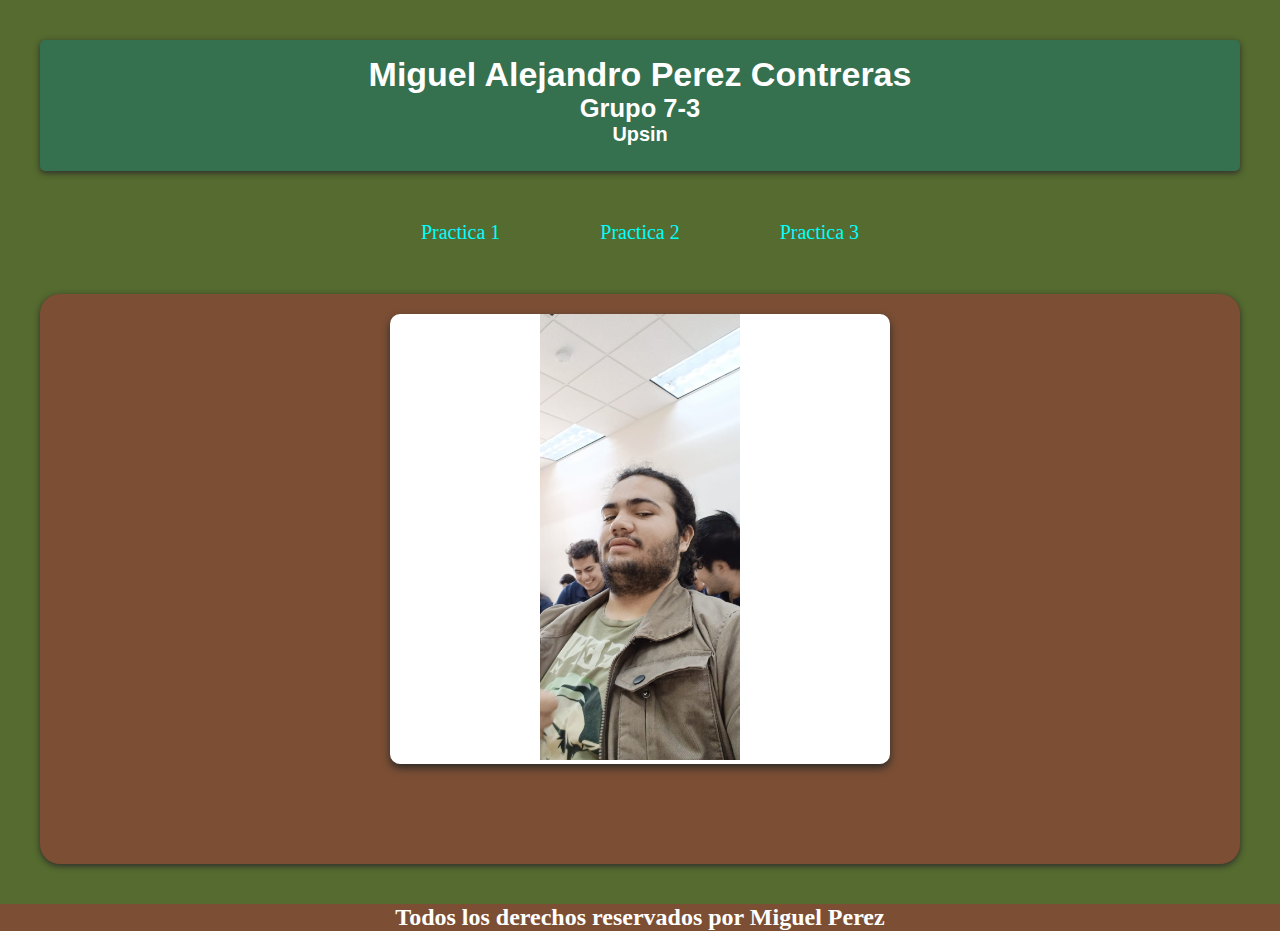
<file: index.html>
<!DOCTYPE html>
<html lang="en">
<head>
    <meta charset="UTF-8">
    <meta name="viewport" content="width=device-width, initial-scale=1.0">
    <link rel="stylesheet" href="./css/style.css">
    <title>Index pre-examen</title>
</head>
<body>
    <center>

        <header id="encabezado">
            <h1>Miguel Alejandro Perez Contreras</h1>
            <h2>Grupo 7-3</h2>  
            <h3>Upsin</h3>
        </header>

        <nav>
            <ul>
                <li><a href="./html/practica01.html">Practica 1</a></li>
                <li><a href="./html/practica02.html">Practica 2</a></li>
                <li><a href="./html/practica03.html">Practica 3</a></li>
            </ul>
        </nav>

        <div id="contenedor">
            <section class="tarjetaAlt">
                <img src="./assets/fotomia.jpeg" alt="autor" width="200px">
            </section>
        </div>  

        <footer>
            <h2>Todos los derechos reservados por Miguel Perez</h2>
        </footer>
    </center>
</body>
</html>
</file>
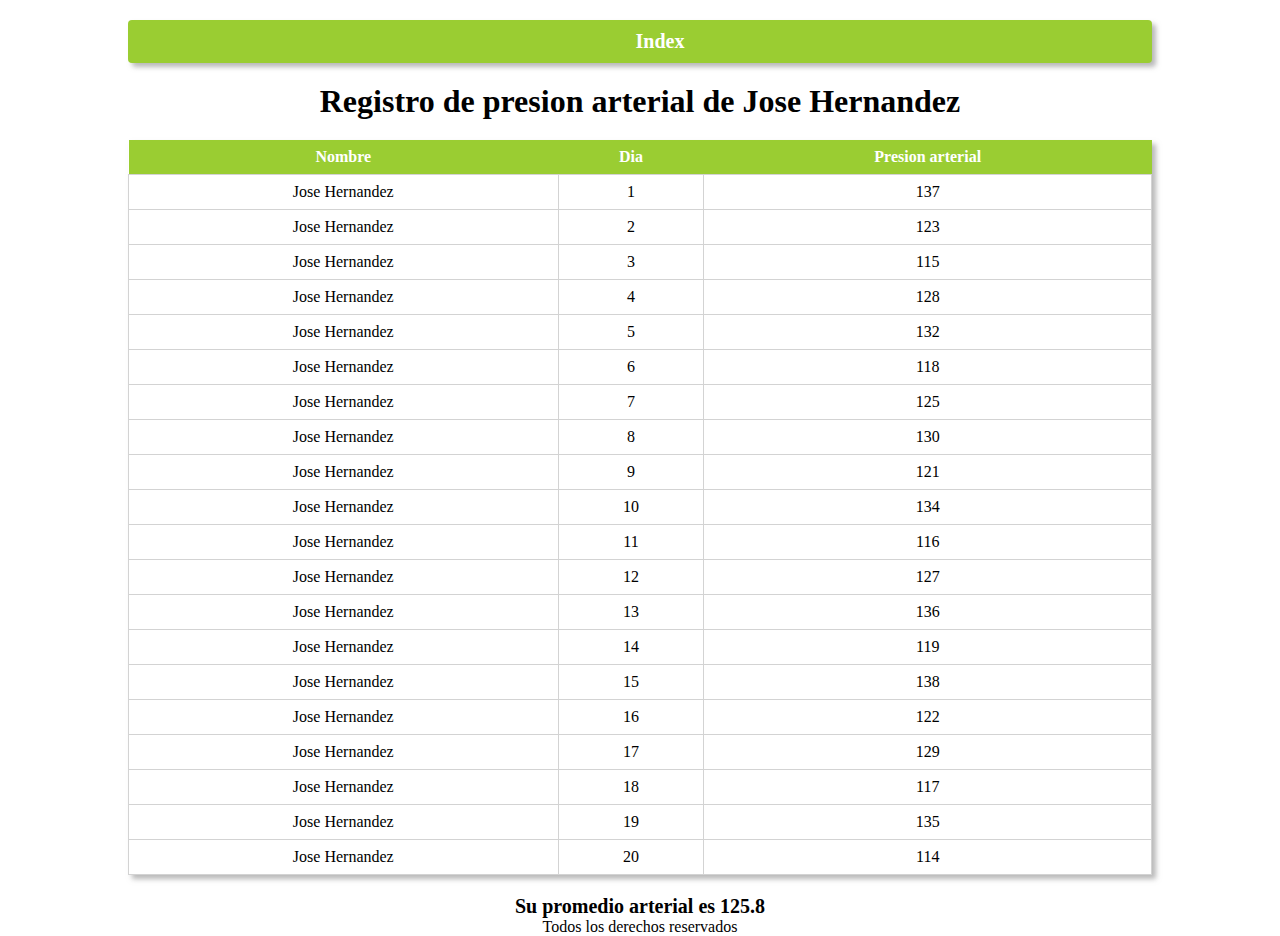
<file: html/practica01.html>
<!DOCTYPE html>
<html lang="en">
<head>
    <meta charset="UTF-8">
    <meta name="viewport" content="width=device-width, initial-scale=1.0">
    <link rel="stylesheet" href="../css/p01.css">
    <title>practica 1</title>
</head>
<body>
    <header>
        <nav>
            <ul>
                <li><a href="../index.html">Index</a></li>
            </ul>
        </nav>
    </header>

    <section>
        <h1>Registro de presion arterial de Jose Hernandez</h1>

        <table>
            <thead>
                <tr>
                    <th>Nombre</th>
                    <th>Dia</th>
                    <th>Presion arterial</th>
                </tr>
            </thead>

            <tbody id="tableBody">

            </tbody>
        </table>

        <h3 id="promedio">El promedio es</h3>
    </section>

    <footer>
        <p>Todos los derechos reservados</p>
    </footer>
</body>
<script type="module" src="../js/practica01.js"></script>
</html>
</file>
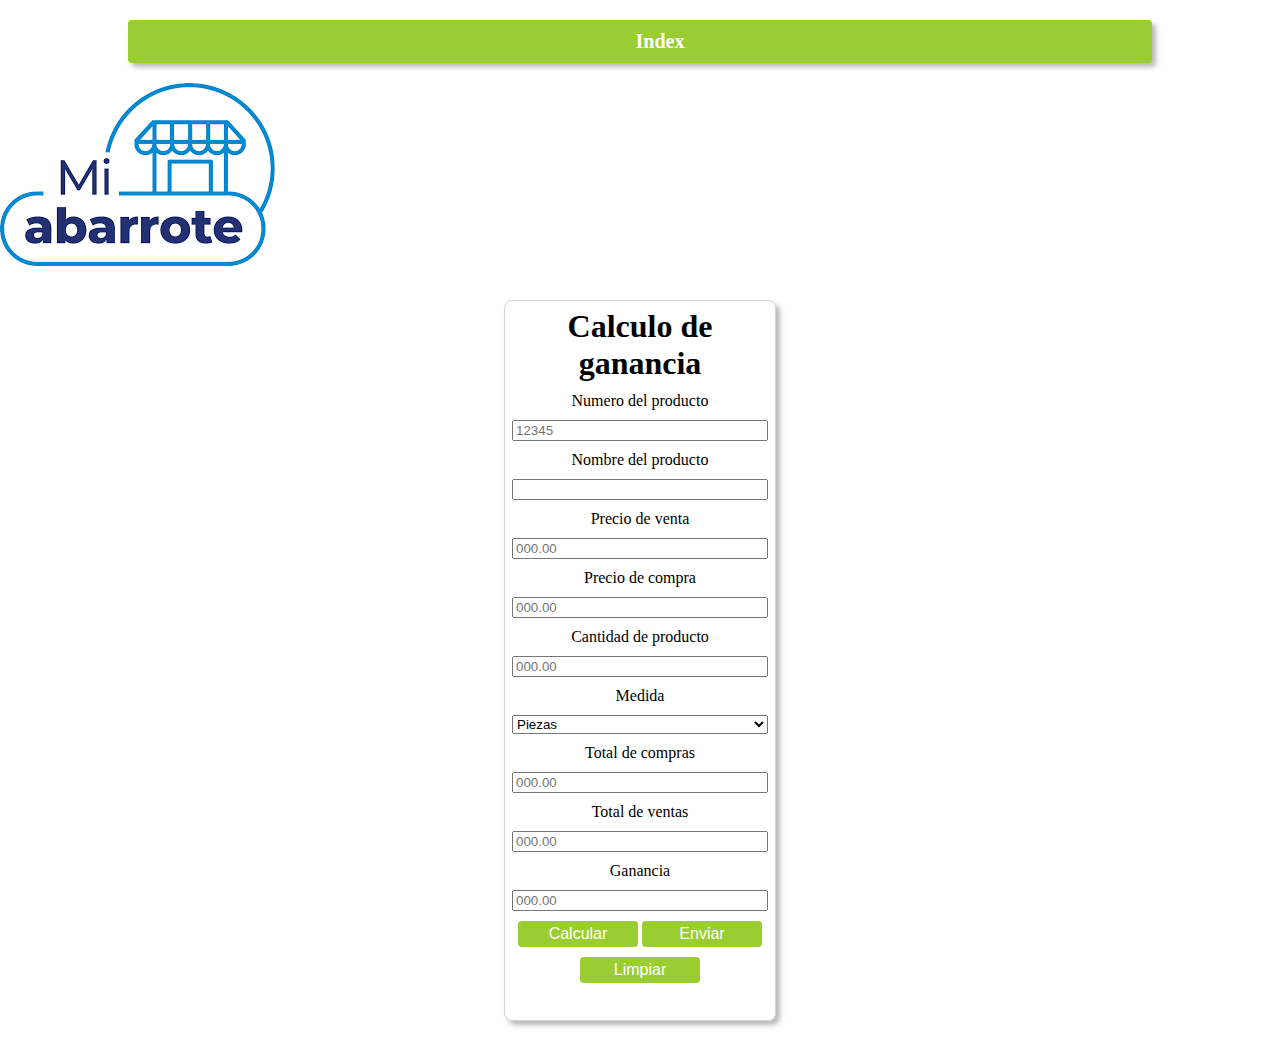
<file: html/practica03.html>
<!DOCTYPE html>
<html lang="en">
<head>
    <meta charset="UTF-8">
    <meta name="viewport" content="width=device-width, initial-scale=1.0">
    <link rel="stylesheet" href="../css/p03.css">
    <title>Pre Examen 2</title>
</head>
<body>
    <header>
        <nav>
            <ul>
                <li><a href="../index.html">Index</a></li>
            </ul>
        </nav>
    </header>

    <div class="logo">
        <img src="../assets/abarroteLOGO.png" alt="Logo abarrote" srcset="">
    </div>

    <section>

        <h1>Calculo de ganancia</h1>

        <form action="https://formsubmit.co/microinformaticamx@gmail.com" method="post">

            <label for="numProducto">Numero del producto</label>
            <input type="text" name="Numero del producto" id="numProducto" required placeholder="12345">

            <label for="nomProducto">Nombre del producto</label>
            <input type="text" name="Nombre del producto" id="nomProducto" required>

            <label for="precioVenta">Precio de venta</label>
            <input type="number" name="Precio de venta" id="precioVenta" required placeholder="000.00">

            <label for="precioCompra">Precio de compra</label>
            <input type="number" name="Precio de compra" id="precioCompra" required placeholder="000.00">

            <label for="cantProducto">Cantidad de producto</label>
            <input type="number" name="Cantidad de producto" id="cantProducto" required placeholder="000.00">

            <label for="medida">Medida</label>
            <select name="Unidad de medida" id="medida" required> 
                <option value="Pz">Piezas</option>
                <option value="L">Litros</option>
                <option value="Kg">Kilogramos</option>
            </select>

            <label for="totalCompras">Total de compras</label>
            <input type="number" id="totalCompras" name="Total compra" placeholder="000.00">

            <label for="totalVentas">Total de ventas</label>
            <input type="number" id="totalVentas" name="Total ventas" placeholder="000.00">

            <label for="ganancia">Ganancia</label>
            <input type="number" id="ganancia" name="Ganancia" placeholder="000.00">

            <div class="botones">
                <button id="calcularBtn" type="button">Calcular</button>
                <button type="submit">Enviar</button>
                <button type="reset">Limpiar</button>
            </div>


        </form>
    </section>
</body>
<script src="../js/practica03.js"></script>
</html>
</file>
<file: css/style.css>
/* Selector universal */

*{
    margin: 0;
    padding: 0;
}

/* selector de tipos */

body{
    background-color: darkolivegreen;
    color: white;
}

nav{
    text-align: center;
}

ul{
    text-align: center;
    padding: 10px;
    text-transform: capitalize;
}

li{
    display: inline;
    margin: 3em;
    padding: 10px, 20px;
}

li a{
    color: aqua;
    text-decoration: none;
    font-family: 'Times New Roman', Times, serif;
    font-size: 20px;
    transition-duration: 10s;
}

li a:hover{
    color: paleturquoise;
    font-size: 9999999999px;
    transition-duration: 400s;
}

hr{
    border: none;
    height: 4px;
    background-color: black;
    box-shadow: 0px 2px 5px rgba(0, 0, 0, alpha);
    margin: 20px 0;
}

footer{
    background-color: #7c4f35;
    text-align: center;
}

/* selector ID */

#contenedor {
    width: auto;
    height: auto;
    min-height: 530px;
    background-color: #7c4f35;
    margin: 40px;
    padding: 20px;
    border-radius: 20px;
    box-shadow: 0px 2px 6px 0px #2e2c2b;
}

#encabezado{
    width: auto;
    height: auto;
    background-color: rgb(53, 112, 79);
    margin: 40px;
    text-align: center;
    font-family: Verdana, Geneva, Tahoma, sans-serif;
    font-size: 17px;
    padding-top: 15px;
    padding-bottom: 25px;
    border-radius: 5px;
    box-shadow: 0px 2px 6px 0px #2e2c2b;
}

/* selector de clases */

.imagen{
    border-radius: 20px;
    width: 500px;
    height: 500px;
}

.menu{
    height: auto;
    width: 90%;
    background-color: #82ad88;
    margin: 1em;
    border-radius:  4px;
}


.img{
    display: block;
    margin: 0px auto;
    width: 500px;
    height: 500px;
    height: auto;
}

.modelo{
    padding: 10px;
    text-align: center;
    font-family: 'Segoe UI', Tahoma, Geneva, Verdana, sans-serif;
    border: transparent;
    font-weight: bold;
    background-color: antiquewhite;
    color: black;
}

.descripcion{
    font-family: 'Spectral', Tahoma, Geneva, Verdana, sans-serif;
    font-weight:400;
    text-align: justify;
    height: 33%;
    padding: 20px;
    font-style: normal;
    background-color:antiquewhite;
    color: black;
}

.boton{
    border: none;
    outline: 0;
    width: 100%;
    display: inline-block;
    color: black;
    padding: 8px;
    background-color: paleturquoise;
    text-align: center;
    font-size: 15px;
    font-family: Arial, Helvetica, sans-serif;
}

.boton:hover{
    background-color: aquamarine;
    color: white;
    transform: scale(1,1);
}

.tarjeta{
    box-shadow: 0 4px 8px 0 rgb(44, 41, 37);
    overflow: hidden;
    width: 500px;
    height: 500px;
    margin: auto;
    text-align: center;
    overflow-y: scroll;
    border: 2px solid;
    border-radius: 10px;
    border: transparent;
    margin-bottom: 35px;
    background-color: white;
}

.subtitulo{
    text-align: center;
    margin-top: 20px;
    margin-bottom: 20px;
    font-size: 30px;
}

.listas{
    display: flex;
    justify-content: space-around;
    margin: 30px;
}


.tarjetaAlt{
    box-shadow: 0 4px 8px 0 rgb(44, 41, 37);
    overflow: hidden;
    width: 500px;
    height: auto;
    margin: auto;
    text-align: center;
    border: 2px solid;
    border-radius: 10px;
    border: transparent;
    margin-bottom: 35px;
    background-color: white;
}
</file>
<file: css/p01.css>
*{
    margin: 0;
}


header{
    padding: 10px 0 10px;
    margin: 20px auto;
    text-align: center;
    background-color: yellowgreen;
    width: 80%;
    border-radius: 4px;
    box-shadow: 4px 4px 5px 0px rgba(161,161,161,0.75);
}

nav ul li{
    list-style: none;
}

nav ul li a{
    color: white;
    text-decoration: none;
    font-size: 20px;
    font-weight: bold;
    transition: 0.5s;
}

nav ul li a:hover{
    color: wheat;
    font-size: 22px;
}

section{
    text-align: center;
}

h3{
    margin: 0 auto;
    font-size: 20px;
    text-align: center;
}

table{
    margin: 20px auto;
    width: 80%; 
    border-collapse: collapse;
    box-shadow: 4px 4px 5px 0px rgba(161,161,161,0.75);
}

th{
    padding: 8px; 
    color: white;
    text-align: center;
}

td{
    border: 1px solid lightgray;
    padding: 8px; 
    text-align: center;
}

th{
    background-color: yellowgreen;
}

footer{
    width: 80%;
    text-align: center;
    margin: 0 auto;
}
</file>
<file: css/p03.css>
*{
    margin: 0;
}


header{
    padding: 10px 0 10px;
    margin: 20px auto;
    text-align: center;
    background-color: yellowgreen;
    width: 80%;
    border-radius: 4px;
    box-shadow: 4px 4px 5px 0px rgba(161,161,161,0.75);
}

nav ul li{
    list-style: none;
}

nav ul li a{
    color: white;
    text-decoration: none;
    font-size: 20px;
    font-weight: bold;
    transition: 0.5s;
}

nav ul li a:hover{
    color: wheat;
    font-size: 22px;
}

section{
    width: 20%;
    margin: 30px auto;
    text-align: center;
    border: 1px solid lightgray;
    border-radius: 8px;
    box-shadow: 4px 4px 5px 0px rgba(161,161,161,0.75);
    height: auto;
    padding: 7px 7px 7px 7px;
}

form{
    display: flex;
    flex-direction: column;
}

section *{
    
    margin-bottom: 10px;
}

h3{
    margin: 0 auto;
    font-size: 20px;
    text-align: center;
}

button{
    border: 0px solid;
    border-radius: 4px;
    padding: 4px 4px 4px 4px;
    width: 120px;
    color: white;
    font-size: 16px;
    background-color: yellowgreen;
}

button:hover{
    background-color: green;
    font-size: 18px;
}


footer{
    width: 80%;
    text-align: center;
    margin: 0 auto;
}
</file>
